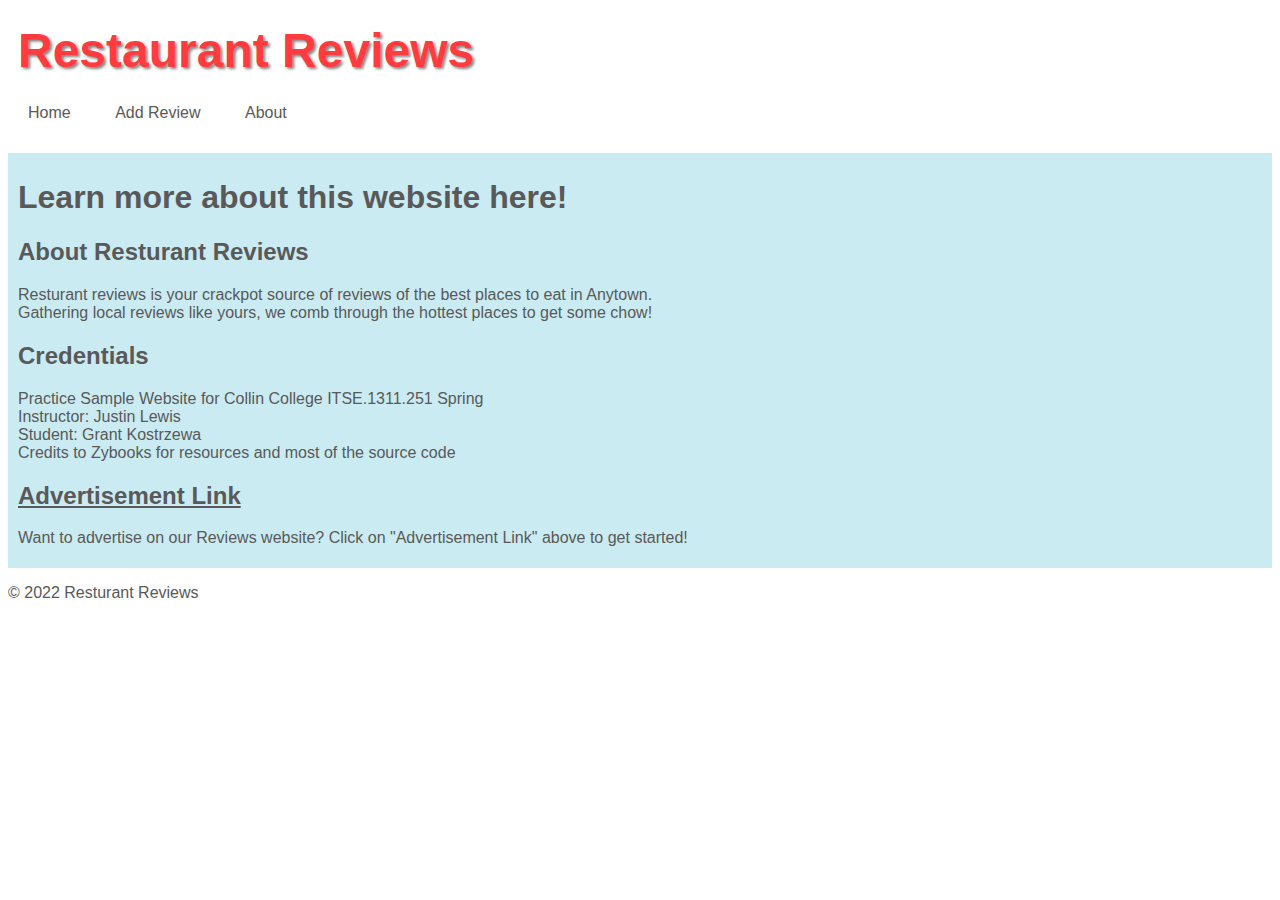
<file: about.html>
<!DOCTYPE html>
<html lang="en">
	<head>
		<meta charset="UTF-8">
		<title>Restaurant Reviews</title>
		<link rel="stylesheet" href="styles.css">
	</head>
	<body>
		<header>
			<h1>Restaurant Reviews</h1>
			<nav>
				<ul>
					<li><a href="index.html">Home</a></li>
					<li><a href="addreview.html">Add Review</a></li>
					<li><a href="about.html">About</a></li>
				</ul>
			</nav>
		</header>
		<main>
			<section>
				<h1>Learn more about this website here!</h1>
			</section>
			<section>
				<h2>About Resturant Reviews</h2>
				<p>
					Resturant reviews is your crackpot source of reviews of the best places to eat in Anytown.
					<br>Gathering local reviews like yours, we comb through the hottest places to get some chow!
				</p>
			</section>
			<section>
				<h2>Credentials</h2>
				<p>
					Practice Sample Website for Collin College ITSE.1311.251 Spring
					<br>Instructor: Justin Lewis
					<br>Student: Grant Kostrzewa
					<br>Credits to Zybooks for resources and most of the source code
				</p>
			</section>
			<section>
				<h2><a href="https://www.adcreative.ai/?gad=1&gclid=Cj0KCQjwpPKiBhDvARIsACn-gzBsLtR7t_A4nwNkPx1rIcJqkuMrXDxsp4fr6Yll1TGwpzGNrVP1ytAaAkg0EALw_wcB">Advertisement Link</a></h2>
				<p>
					Want to advertise on our Reviews website? Click on "Advertisement Link" above to get started!
				</p>
			</section>
		</main>
		<footer>
			<p>
				&copy; 2022 Resturant Reviews
			</p>
		</footer>
	</body>
</html>
</file>
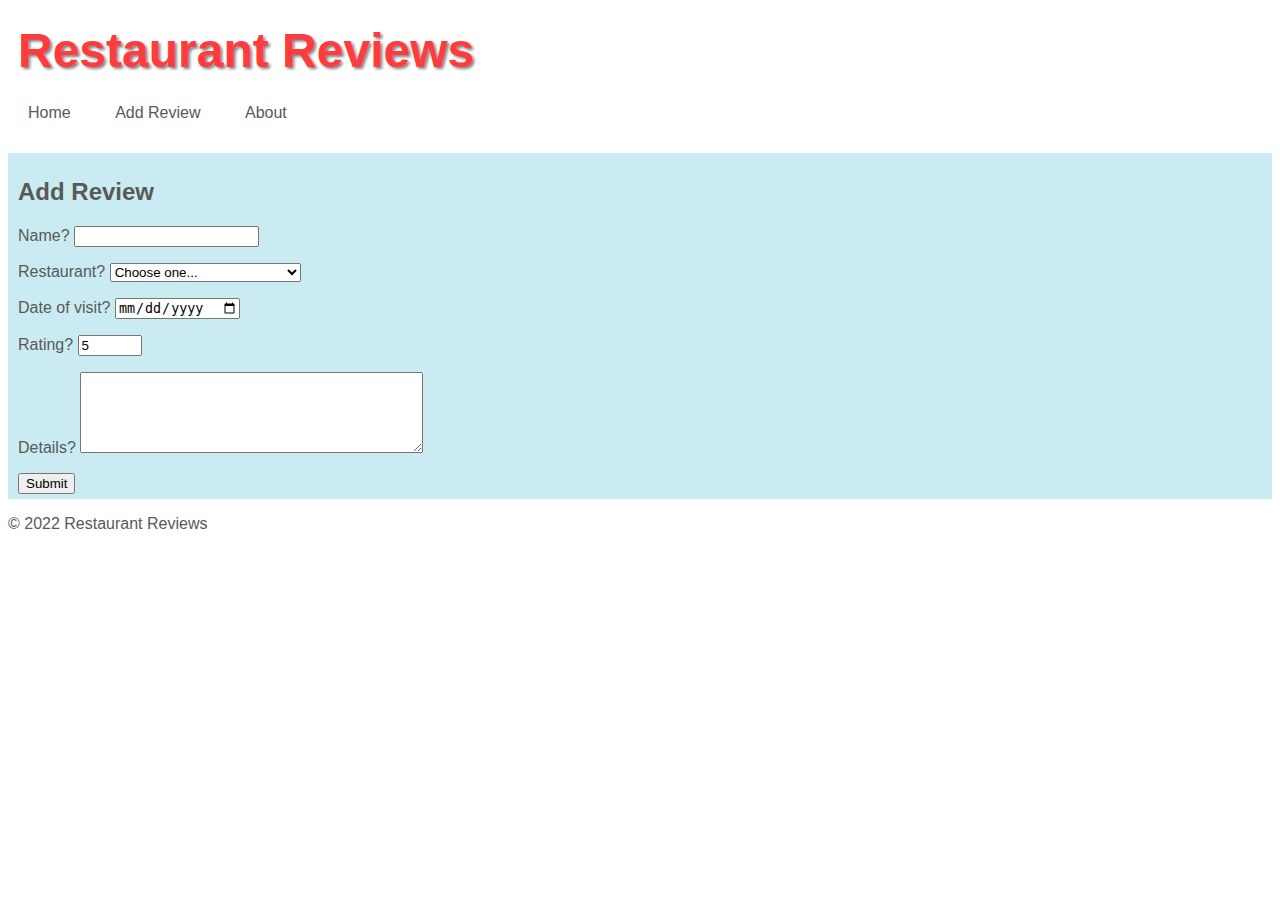
<file: addreview.html>
<!DOCTYPE html>
<html lang="en">
   <head>
      <meta charset="UTF-8">
      <title>Restaurant Reviews - Add Review</title>
      <link rel="stylesheet" href="styles.css">
   </head>
   <body>
      <header>
         <h1>Restaurant Reviews</h1>
         <nav>
            <ul>
               <li><a href="index.html">Home</a></li>
               <li><a href="addreview.html">Add Review</a></li>
               <li><a href="about.html">About</a></li>
            </ul>
         </nav>
      </header>
      <main>
         <h2>Add Review</h2>
         <form method="post" action="https://wp.zybooks.com/form-viewer.php">
            <p>
               <label for="name">Name?</label>
               <input type="text" id="name" name="name" required>
            </p>
            <p>
               <label for="restaurant">Restaurant?</label>
               <select id="restaurant" name="restaurant" required>
                  <option value="">Choose one...</option>
                  <option>Charlie's Pizza</option>
                  <option>El Paraiso</option>
                  <option>Greek House</option>
                  <option>Main Street Cafe</option>
                  <option>Whilma's Filipino Restaurant</option>
               </select>
            </p>
            <p>
               <label for="visit-date">Date of visit?</label>
               <input type="date" name="visit-date" id="visit-date" required>
            </p>
            <p>
               <label for="rating">Rating?</label>
               <input type="number" id="rating" name="rating" min="1" max="5" step="0.5" value="5" required>
            </p>
            <p>
               <label for="details">Details?</label>
               <textarea id="details" name="details" rows="5" cols="40" required></textarea>
            </p>
            <button>Submit</button>
         </form>
      </main>
      <footer>
         <p>
            &copy; 2022 Restaurant Reviews 
         </p>
      </footer>
   </body>
</html>
</file>
<file: styles.css>
:root {
   --accent-color: #FF3B3F;
   --accent-dark-color: #EF2B2F;
   --font-color: #595959;
   --bg-color: #CAEBF2;
}

body {
   background-color: white;
   font-family: Helvetica, sans-serif;
   color: var(--font-color);
}

main {
   background-color: var(--bg-color);
   margin: 0;
   padding: 5px 10px;
}

a:link {
   color: var(--font-color); 
}   

a:visited {
   color: var(--font-color);  
}   

a:hover {
   color: var(--accent-color); 
}  

a:active {
   color: var(--accent-color);
}   

header {
   background-color: white;
   padding: 5px 0;
   margin: 0;
}

header h1 {
   color: var(--accent-color);
   font-size: 3rem;
   margin: 10px 10px;
   text-shadow: 2px 2px 3px gray; 
}

nav ul {
   list-style-type: none;
   padding: 10px 0;
}

nav li {
   display: inline;
}

nav li a {
   text-decoration: none;  
   padding: 10px 20px;
}

nav li a:hover {
   color: white;
   background-color: var(--accent-color);    
}

.feature {
   border-radius: 10px;
   background: white;
   padding: 2px 15px;
   margin: 10px 0;
}

.feature a {
   text-decoration: none;  
}

@keyframes lowerAd {
   from { top: -80px; }   
   to { top: 40px; }
}

#advertisement {
   animation-name: lowerAd;
   animation-duration: 1s;
   animation-delay: 2s;
   animation-fill-mode: forwards;      
   position: fixed;
   right: 30px;
   top: -80px;
   width: 100px;
   background: linear-gradient(lightgreen, white);
   box-shadow: 5px 5px;
   padding: 10px;
   border-radius: 4px;   
   transition: all 200ms ease-in-out;  
}

#advertisement:hover {
   transform: scale(1.2, 1.2);
}

.restaurant-photo {
   position: relative;
}

.stars {
   position: absolute;
   top: 220px;
   left: 10px;   
   width: 180px;
}

.review {
   display: grid;
   grid-template-columns: 130px auto;
   grid-template-areas: 
      "name details"
      "date details"
      "rating details";
   border-radius: 5px;
   background: white;
   padding: 8px 8px;
   margin: 10px 0;   
   font-size: smaller;
}

.review-name {
   grid-area: name;
   text-align: center;
}

.review-date {
   grid-area: date;
   text-align: center;
}

.review-rating {
   grid-area: rating;
   text-align: center;
}

.review-rating > img {
   width: 20px;
}

.review-details {
   grid-area: details;
   font-size: larger;
}
</file>
